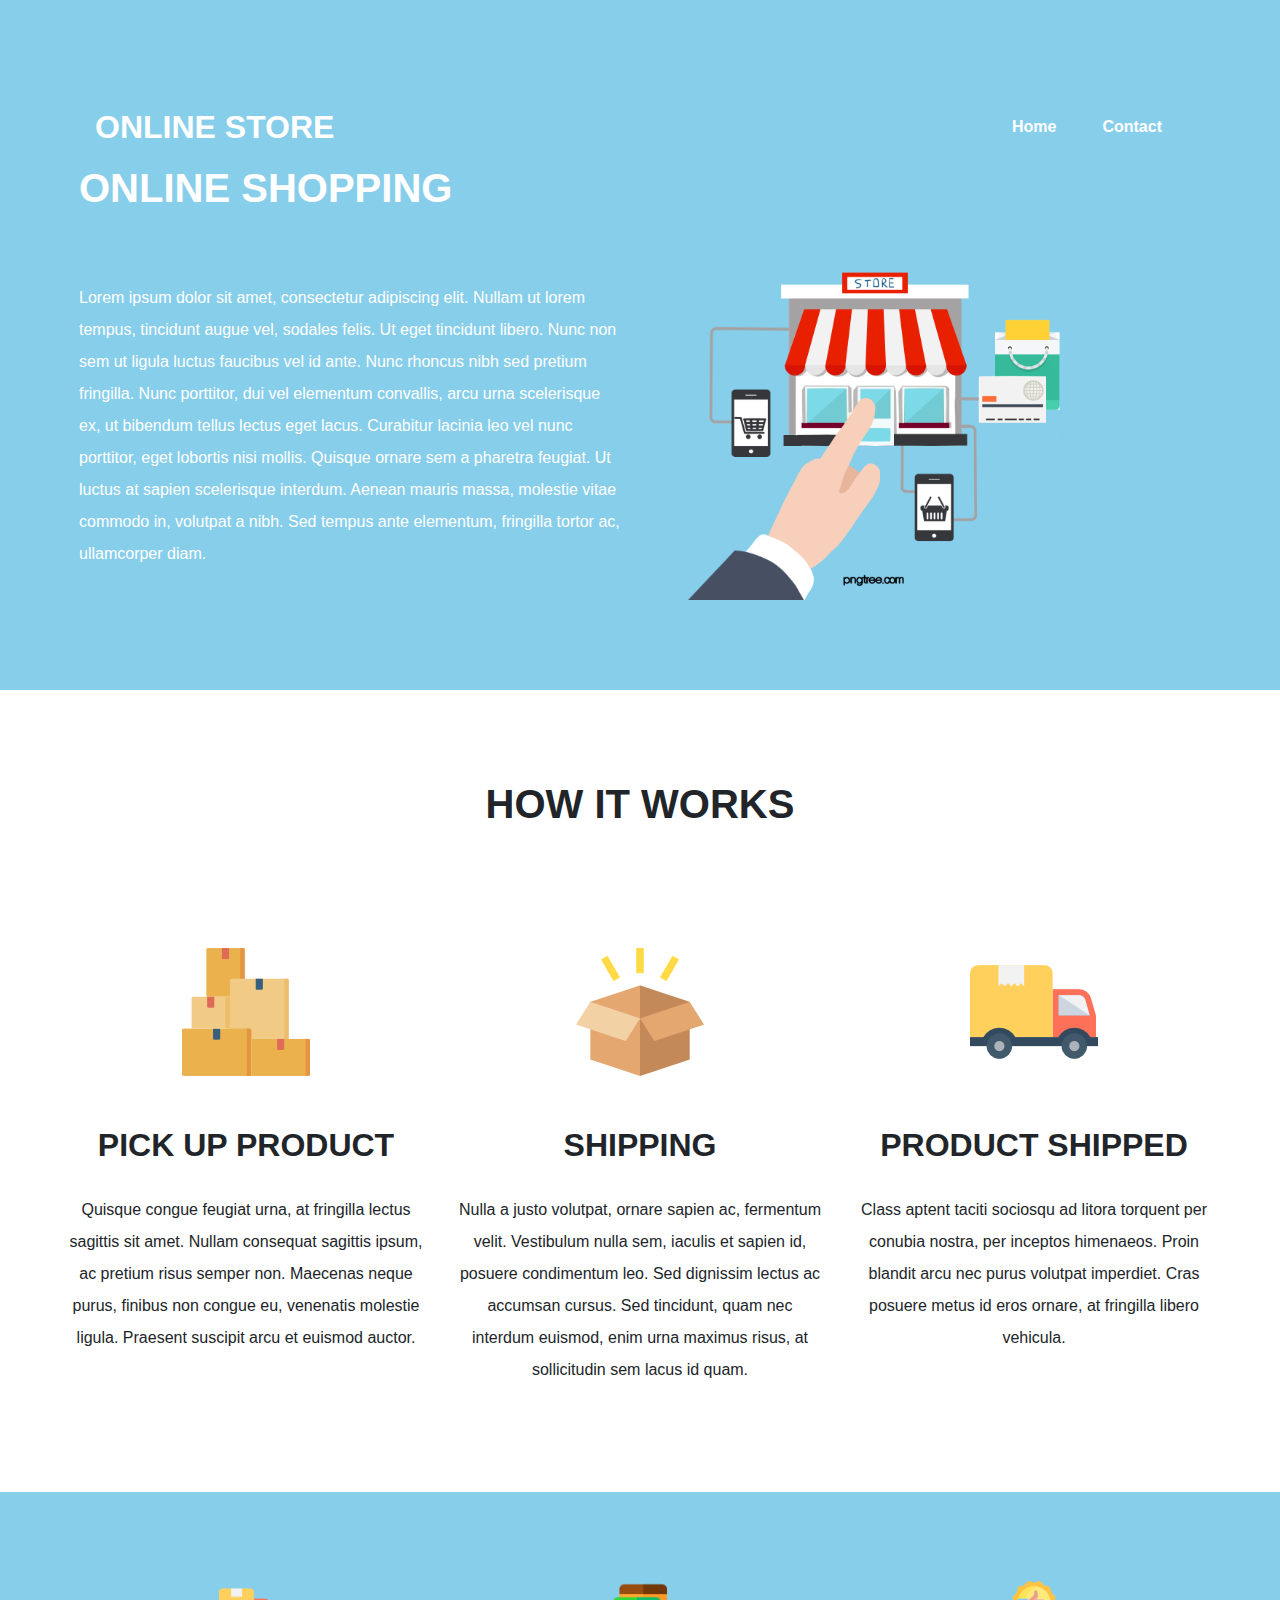
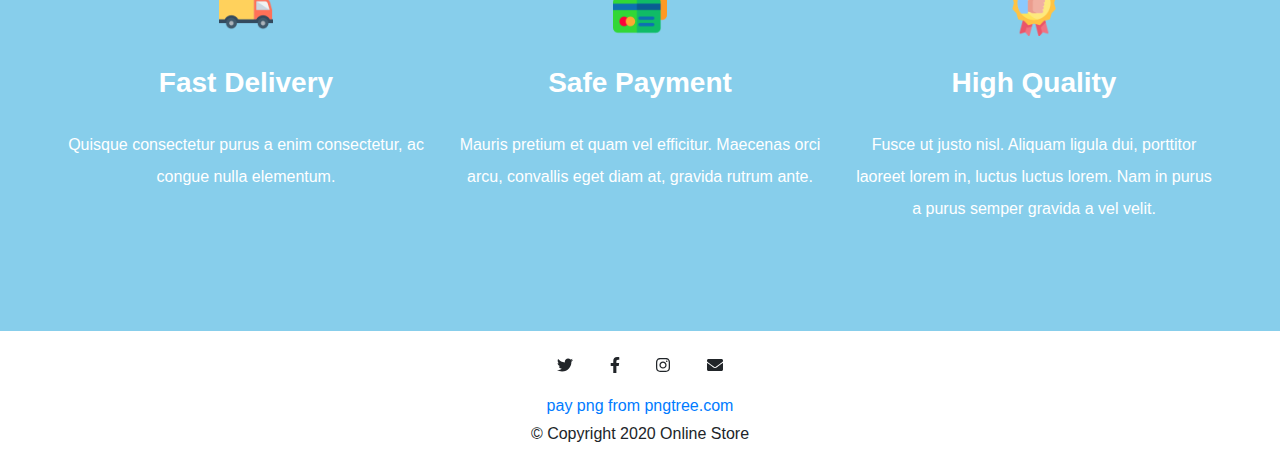
<file: index.html>
<!doctype html>
<html lang="en">
  <head>
    <!-- Required meta tags -->
    <meta charset="utf-8">
    <meta name="viewport" content="width=device-width, initial-scale=1, shrink-to-fit=no">

    <!-- Icons -->

    <script defer src="js/all.js"></script>

    <!-- Bootstrap CSS -->
    <link rel="stylesheet" href="https://stackpath.bootstrapcdn.com/bootstrap/4.5.2/css/bootstrap.min.css" integrity="sha384-JcKb8q3iqJ61gNV9KGb8thSsNjpSL0n8PARn9HuZOnIxN0hoP+VmmDGMN5t9UJ0Z" crossorigin="anonymous">
    <link rel="stylesheet" href="css/style.css">



  <title>Welcome</title>
  </head>
  <body>

    <!-- Top Section -->

    <section class="top-section">

      <div class="container-fluid">

        <!-- Nav Bar -->

        <nav class="navbar navbar-expand-lg navbar-light">
          <a class="navbar-brand" href="#">ONLINE STORE</a>
          <button class="navbar-toggler" type="button" data-toggle="collapse" data-target="#navbarNavDropdown" aria-controls="navbarNavDropdown" aria-expanded="false" aria-label="Toggle navigation">
            <span class="navbar-toggler-icon"></span>
          </button>
          <div class="collapse navbar-collapse" id="navbarNavDropdown">
            <ul class="navbar-nav ml-auto">
              <li class="nav-item active">
                <a class="nav-link" href="index.html">Home <span class="sr-only">(current)</span></a>
              </li>
              <li class="nav-item">
                <a class="nav-link" href="contact.html">Contact</a>
              </li>
            </ul>
          </div>
        </nav>

        <!-- Online shop intro and image -->

        <div class="row">
          <div class="col-lg-6">
            <h1>ONLINE SHOPPING</h1>
            <p>Lorem ipsum dolor sit amet, consectetur adipiscing elit. Nullam ut lorem tempus, tincidunt augue vel, sodales felis. Ut eget tincidunt libero. Nunc non sem ut ligula luctus faucibus vel id ante. Nunc rhoncus nibh sed pretium fringilla. Nunc porttitor, dui vel elementum convallis, arcu urna scelerisque ex, ut bibendum tellus lectus eget lacus. Curabitur lacinia leo vel nunc porttitor, eget lobortis nisi mollis. Quisque ornare sem a pharetra feugiat. Ut luctus at sapien scelerisque interdum. Aenean mauris massa, molestie vitae commodo in, volutpat a nibh. Sed tempus ante elementum, fringilla tortor ac, ullamcorper diam.</p>
          </div>
          <div class="col-lg-6">
            <img class="top-section-img" src="images/online-store.png" alt="online-store">
          </div>
        </div>
      </div>
    </section>

    <!-- How it works section -->

    <section class="middle-section">
      <h1 class="middle-section-">HOW IT WORKS</h1>
      <div class="row">
        <div class="col-lg-4">
          <img class="middle-section-img" src="images/packages.png" alt="">
          <h2>PICK UP PRODUCT</h2>
          <p> Quisque congue feugiat urna, at fringilla lectus sagittis sit amet. Nullam consequat sagittis ipsum, ac pretium risus semper non. Maecenas neque purus, finibus non congue eu, venenatis molestie ligula. Praesent suscipit arcu et euismod auctor.</p>
        </div>

        <div class="col-lg-4">
          <img class="middle-section-img" src="images/package.png" alt="">
          <h2>SHIPPING</h2>
          <p>Nulla a justo volutpat, ornare sapien ac, fermentum velit. Vestibulum nulla sem, iaculis et sapien id, posuere condimentum leo. Sed dignissim lectus ac accumsan cursus. Sed tincidunt, quam nec interdum euismod, enim urna maximus risus, at sollicitudin sem lacus id quam.</p>
        </div>

        <div class="col-lg-4">
          <img class="middle-section-img" src="images/delivery-truck.png" alt="">
          <h2>PRODUCT SHIPPED</h2>
          <p>Class aptent taciti sociosqu ad litora torquent per conubia nostra, per inceptos himenaeos. Proin blandit arcu nec purus volutpat imperdiet. Cras posuere metus id eros ornare, at fringilla libero vehicula.</p>
        </div>

      </div>

    </section>

    <!-- Bottom Section -->

    <section class="bottom-section">
      <div class="row">
        <div class="col-lg-4">
          <img class="bottom-section-img" src="images/delivery-truck.png" alt="">
          <h3>Fast Delivery</h3>
          <p>Quisque consectetur purus a enim consectetur, ac congue nulla elementum.</p>
        </div>

        <div class="col-lg-4">
          <img class="bottom-section-img" src="images/credit-card.png" alt="">
          <h3>Safe Payment</h3>
          <p>Mauris pretium et quam vel efficitur. Maecenas orci arcu, convallis eget diam at, gravida rutrum ante.</p>
        </div>

        <div class="col-lg-4">
          <img class="bottom-section-img" src="images/quality.png" alt="">
          <h3>High Quality</h3>
          <p> Fusce ut justo nisl. Aliquam ligula dui, porttitor laoreet lorem in, luctus luctus lorem. Nam in purus a purus semper gravida a vel velit.</p>
        </div>

      </div>
    </section>

    <!-- Footer -->

    <footer class="footer">
      <i class="fab fa-twitter footer-icons twitter"></i> <i class="fab fa-facebook-f footer-icons facebook"></i> <i class="fab fa-instagram footer-icons instagram"></i> <i class="fas fa-envelope footer-icons mail"></i><br>
      <a href='https://pngtree.com/so/pay'>pay png from pngtree.com</a>
      <p>© Copyright 2020 Online Store</p>
    </footer>
    <!-- Optional JavaScript -->
    <!-- jQuery first, then Popper.js, then Bootstrap JS -->
    <script src="https://code.jquery.com/jquery-3.5.1.slim.min.js" integrity="sha384-DfXdz2htPH0lsSSs5nCTpuj/zy4C+OGpamoFVy38MVBnE+IbbVYUew+OrCXaRkfj" crossorigin="anonymous"></script>
    <script src="https://cdn.jsdelivr.net/npm/popper.js@1.16.1/dist/umd/popper.min.js" integrity="sha384-9/reFTGAW83EW2RDu2S0VKaIzap3H66lZH81PoYlFhbGU+6BZp6G7niu735Sk7lN" crossorigin="anonymous"></script>
    <script src="https://stackpath.bootstrapcdn.com/bootstrap/4.5.2/js/bootstrap.min.js" integrity="sha384-B4gt1jrGC7Jh4AgTPSdUtOBvfO8shuf57BaghqFfPlYxofvL8/KUEfYiJOMMV+rV" crossorigin="anonymous"></script>
  </body>
</html>
</file>
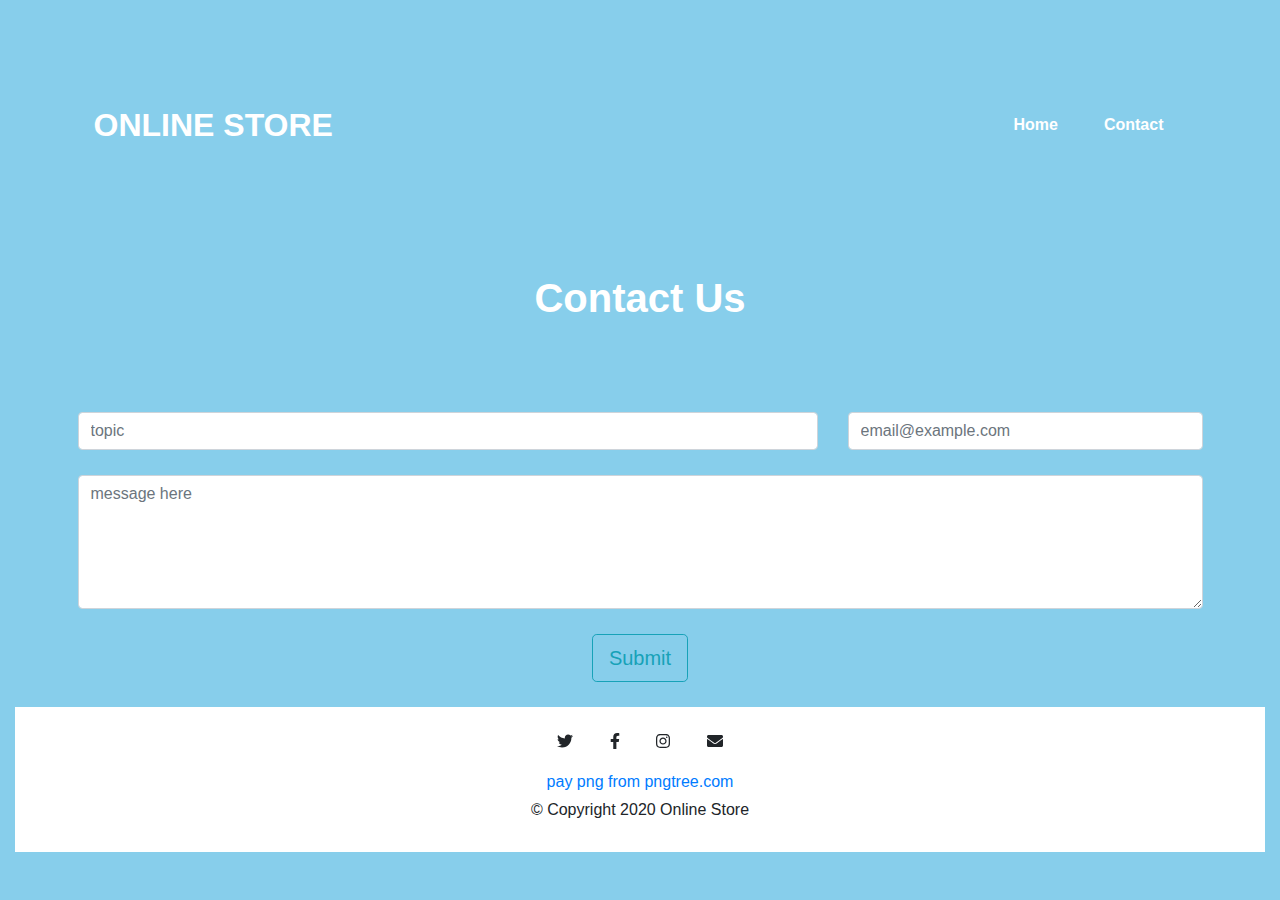
<file: contact.html>
<!doctype html>
<html lang="en">
  <head>
    <!-- Required meta tags -->
    <meta charset="utf-8">
    <meta name="viewport" content="width=device-width, initial-scale=1, shrink-to-fit=no">

    <!-- Icons -->

    <script defer src="js/all.js"></script>

    <!-- Bootstrap CSS -->
    <link rel="stylesheet" href="https://stackpath.bootstrapcdn.com/bootstrap/4.5.2/css/bootstrap.min.css" integrity="sha384-JcKb8q3iqJ61gNV9KGb8thSsNjpSL0n8PARn9HuZOnIxN0hoP+VmmDGMN5t9UJ0Z" crossorigin="anonymous">
    <link rel="stylesheet" href="css/style.css">

    <title>Contact Us</title>
  </head>
  <body>
    <div class="container-fluid">
      <div class="top-section">
        <!-- Nav Bar -->

        <nav class="navbar navbar-expand-lg navbar-light">
          <a class="navbar-brand" href="#">ONLINE STORE</a>
          <button class="navbar-toggler" type="button" data-toggle="collapse" data-target="#navbarNavDropdown" aria-controls="navbarNavDropdown" aria-expanded="false" aria-label="Toggle navigation">
            <span class="navbar-toggler-icon"></span>
          </button>
          <div class="collapse navbar-collapse" id="navbarNavDropdown">
            <ul class="navbar-nav ml-auto">
              <li class="nav-item active">
                <a class="nav-link" href="index.html">Home <span class="sr-only">(current)</span></a>
              </li>
              <li class="nav-item">
                <a class="nav-link" href="contact.html">Contact</a>
              </li>
            </ul>
          </div>
        </nav>
      </div>

      <form class="form" action="index.html" method="post">
        <h1 class="h1-contact">Contact Us</h1>
        <div class="row">
          <div class="col-lg-8">
            <input type="text" class="form-control text" placeholder="topic">
          </div>

          <div class="col-lg-4">
            <input type="email" class="form-control email" placeholder="email@example.com">
          </div>

          <div class="col-lg-12">
            <textarea class="form-control textarea" placeholder="message here" rows="5"></textarea>
          </div>

        </div>
        <button class="btn btn-outline-info btn-lg" type="submit">Submit</button>
      </form>

      <footer class="footer">
        <i class="fab fa-twitter footer-icons twitter"></i> <i class="fab fa-facebook-f footer-icons facebook"></i> <i class="fab fa-instagram footer-icons instagram"></i> <i class="fas fa-envelope footer-icons mail"></i><br>
        <a href='https://pngtree.com/so/pay'>pay png from pngtree.com</a>
        <p>© Copyright 2020 Online Store</p>
      </footer>

    <!-- Optional JavaScript -->
    <!-- jQuery first, then Popper.js, then Bootstrap JS -->
    <script src="https://code.jquery.com/jquery-3.5.1.slim.min.js" integrity="sha384-DfXdz2htPH0lsSSs5nCTpuj/zy4C+OGpamoFVy38MVBnE+IbbVYUew+OrCXaRkfj" crossorigin="anonymous"></script>
    <script src="https://cdn.jsdelivr.net/npm/popper.js@1.16.1/dist/umd/popper.min.js" integrity="sha384-9/reFTGAW83EW2RDu2S0VKaIzap3H66lZH81PoYlFhbGU+6BZp6G7niu735Sk7lN" crossorigin="anonymous"></script>
    <script src="https://stackpath.bootstrapcdn.com/bootstrap/4.5.2/js/bootstrap.min.js" integrity="sha384-B4gt1jrGC7Jh4AgTPSdUtOBvfO8shuf57BaghqFfPlYxofvL8/KUEfYiJOMMV+rV" crossorigin="anonymous"></script>
  </body>
</html>
</file>
<file: css/style.css>
body {
  background-color: #87ceeb;
  font-family: sans-serif;
  text-align: center;
}

h1, h2, h3 {
  font-weight: bold;
}

h1 {
  margin-bottom: 70px;
}

h2, h3 {
  margin-bottom: 30px
}

p {
  line-height: 2;
}

/* Nav Bar */

.navbar-brand {
  display: inline-block;
  padding-top: .3125rem;
  padding-bottom: .3125rem;
  margin-right: 1rem;
  font-weight: bold;
  color: #fff !important;
  font-size: 2rem;
  line-height: inherit;
  white-space: nowrap;
}

.nav-link {
  color: white !important; 
  font-weight: bold;
}
.navbar {}

.nav-item {
  padding: 0 15px;
}



/* Top Section */

.top-section {
  text-align: left;
  padding: 7% 5%;
  color: #fff;
}

.top-section-img {
  width: 80%;
}

/* Middle Section */

.middle-section {
  background-color: #fff;
  padding: 7% 5%;
}

.middle-section-h1 {
  margin-bottom: 20px;
}

.middle-section-img {
  margin: 50px 0;
}

/* Bottom Section */

.bottom-section {
  padding: 7% 5%;
  color: #fff;
}

.bottom-section-img {
  width: 15%;
  margin-bottom: 30px;
}

/* Footer */

.footer {
  background-color: #fff;
  padding: 10px 20px;
}

.footer-icons {
  margin: 1rem 1rem;
}

.facebook:hover {
  color: #4267b2;
}

.twitter:hover {
  color: #1da1f2;
}

.instagram:hover {
  color: #3f729b;
}

.mail:hover {
  color: #f00;
}
 /* Form */

.form {
  padding: 2% 5%;
}

.email {
  margin-top: 20px;
}

.text {
  margin-top: 20px;
}

 .textarea {
   margin: 25px 0 25px 0;
 }

.h1-contact {
  color: #fff;
}
</file>
